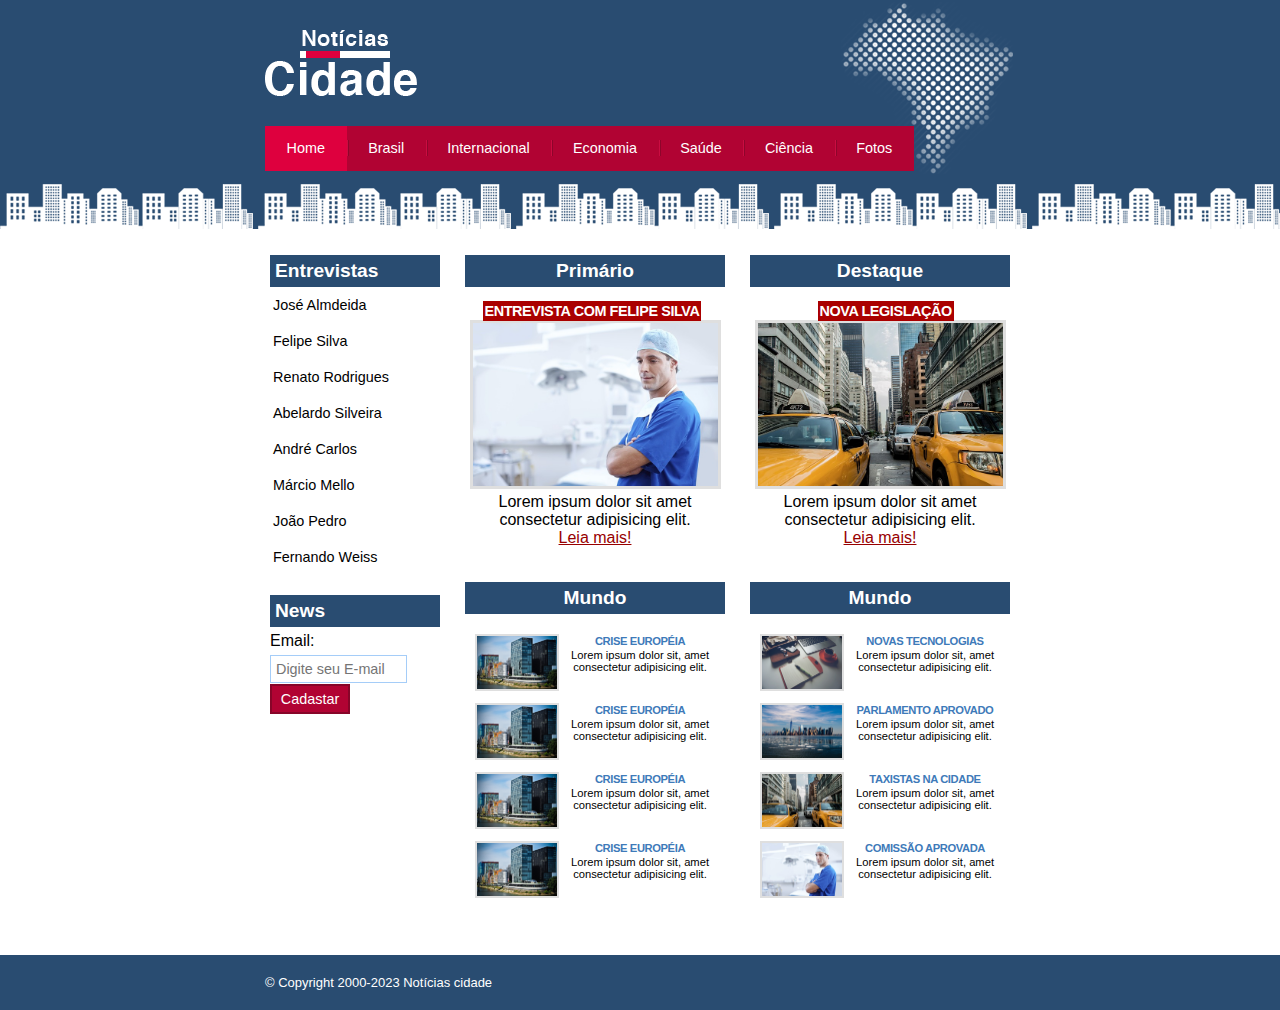
<file: index.html>
<!DOCTYPE html>

<html>

<head>
    <title>Notícias cidade - Seu site de notícias</title>
    <meta charset="utf-8">
    <link rel="stylesheet" type="text/css" href="css/estilo.css">

</head>

<body class="home">

    <!--Inicio container-->
    <div id="container">

        <div id="topo"> <!--Inicio topo-->

            <h1 class="logo">Notícias cidade</h1>

            <ul id="Navegação-topo">

                <li class="primeiro"><a id="home" href="index.html">Home</a></li>

                <li><a id="brasil" href="brasil.html">Brasil</a></li>

                <li><a
                    id="internacional" href="internacional.html">Internacional</a></li>

                <li><a id="economia" href="economia.html">Economia</a></li>

                <li><a id="saude" href="saude.html">Saúde</a></li>

                <li><a id="ciencia" href="ciencia.html">Ciência</a></li>
                
                <li><a id="fotos" href="fotos.html">Fotos</a></li>
             </ul>
        </div>  <!-- Fim Topo-->

        <!--Inicio conteudo-->
        <div id="conteudo">


            <div id="primario">
                <div class="caixa destaque conteudo-colunas">
                    <h2>Primário</h2>
                    <div class="caixa conteudo">
                        <h3>Entrevista com felipe silva</h3>
                        <img class="imagem-principal" src="img/doutor.jpg" width="100%">
                        <p>Lorem ipsum dolor sit amet consectetur adipisicing elit.</p>
                        <a href="#">Leia mais!</a>
                    </div>
                </div>
                
                <div class="caixa conteudo-colunas">
                    <h2>Mundo</h2>
                    <div class="caixa conteudo">
                        
                       <ul id="lista-noticias">
                            <li>
                                <a href="#">
                                    <img src="img/mundo.jpg">
                                    <h3>Crise européia</h3>
                                    <p>Lorem ipsum dolor sit, amet consectetur adipisicing elit.</p>
                                </a>
                            </li>
                       </ul> 

                        <ul id="lista-noticias">
                            <li>
                                <a href="#">
                                    <img src="img/mundo.jpg">
                                    <h3>Crise européia</h3>
                                    <p>Lorem ipsum dolor sit, amet consectetur adipisicing elit.</p>
                                </a>
                            </li>
                        </ul> 

                        <ul id="lista-noticias">
                            <li>
                                <a href="#">
                                    <img src="img/mundo.jpg">
                                    <h3>Crise européia</h3>
                                    <p>Lorem ipsum dolor sit, amet consectetur adipisicing elit.</p>
                                </a>
                            </li>
                        </ul> 

                        <ul id="lista-noticias">
                            <li>
                                <a href="#">
                                    <img src="img/mundo.jpg">
                                    <h3>Crise européia</h3>
                                    <p>Lorem ipsum dolor sit, amet consectetur adipisicing elit.</p>
                                </a>
                            </li>
                        </ul>

                    </div>
                </div>
            </div>

            <div id="secundario">
                <div class="caixa destaque conteudo-colunas">
                    <h2>Destaque</h2>
                    <div class="caixa conteudo">
                        <h3>Nova legislação</h3>
                        <img class="imagem-principal" src="img/taxi.jpg" width="100%">
                        <p>Lorem ipsum dolor sit amet consectetur adipisicing elit.</p>
                        <a href="#">Leia mais!</a>   
                    </div>
                </div>

                <div class="caixa conteudo-colunas">
                    <h2>Mundo</h2>
                    <div class="caixa conteudo">
                        
                       <ul id="lista-noticias">
                            <li>
                                <a href="#">
                                    <img src="img/tecnologia.jpg">
                                    <h3>Novas tecnologias</h3>
                                    <p>Lorem ipsum dolor sit, amet consectetur adipisicing elit.</p>
                                </a>
                            </li>
                       </ul> 

                        <ul id="lista-noticias">
                            <li>
                                <a href="#">
                                    <img src="img/cidade.jpg">
                                    <h3>Parlamento aprovado</h3>
                                    <p>Lorem ipsum dolor sit, amet consectetur adipisicing elit.</p>
                                </a>
                            </li>
                        </ul> 

                        <ul id="lista-noticias">
                            <li>
                                <a href="#">
                                    <img src="img/taxi.jpg">
                                    <h3>Taxistas na cidade</h3>
                                    <p>Lorem ipsum dolor sit, amet consectetur adipisicing elit.</p>
                                </a>
                            </li>
                        </ul> 

                        <ul id="lista-noticias">
                            <li>
                                <a href="#">
                                    <img src="img/doutor.jpg">
                                    <h3>Comissão aprovada</h3>
                                    <p>Lorem ipsum dolor sit, amet consectetur adipisicing elit.</p>
                                </a>
                            </li>
                        </ul>

                    </div>
                </div>

            </div>

            <div id="lateral">
                <div class="caixa">
                    <h2>Entrevistas</h2>
                    <div class="caixa-conteudo">
                        <ul>
                            <li><a href="#">José Almdeida</a></li>
                            <li><a href="#">Felipe Silva</a></li>
                            <li><a href="#">Renato Rodrigues</a></li>
                            <li><a href="#">Abelardo Silveira</a></li>
                            <li><a href="#">André Carlos</a></li>
                            <li><a href="#">Márcio Mello</a></li>
                            <li><a href="#">João Pedro</a></li>
                            <li><a href="#">Fernando Weiss</a></li>
                        </ul>
                    </div>
                </div>
                
                <div class="caixa">
                    <h2>News</h2>
                    <div class="caixa-conteudo">
                        <form> <!--Para todo submit, temos que ter form e seguir essa estrutura abaixo-->
                            <div>
                            <label for="email">Email:</label>
                            <input type="text" name="email" id="email" placeholder="Digite seu E-mail"> <!--Placeholder é o texto qeu aparece antes de clicarmos na barra-->
                            </div>
                            <div>
                                <input class="submit" type="submit" value="Cadastar"> <!--Value é o que aparece na caixa-->
                            </div>
                        </form>                        
                    </div>
                </div>
            </div>


        </div>
        <!--Fim conteudo-->

    </div>
    <!-- Fim container-->

    <div id="container-rodape" style="clear: both;">
        <div id="rodape">
            &copy; Copyright 2000-2023 Notícias cidade
        </div>
    </div>

    
</body>

</html>
</file>
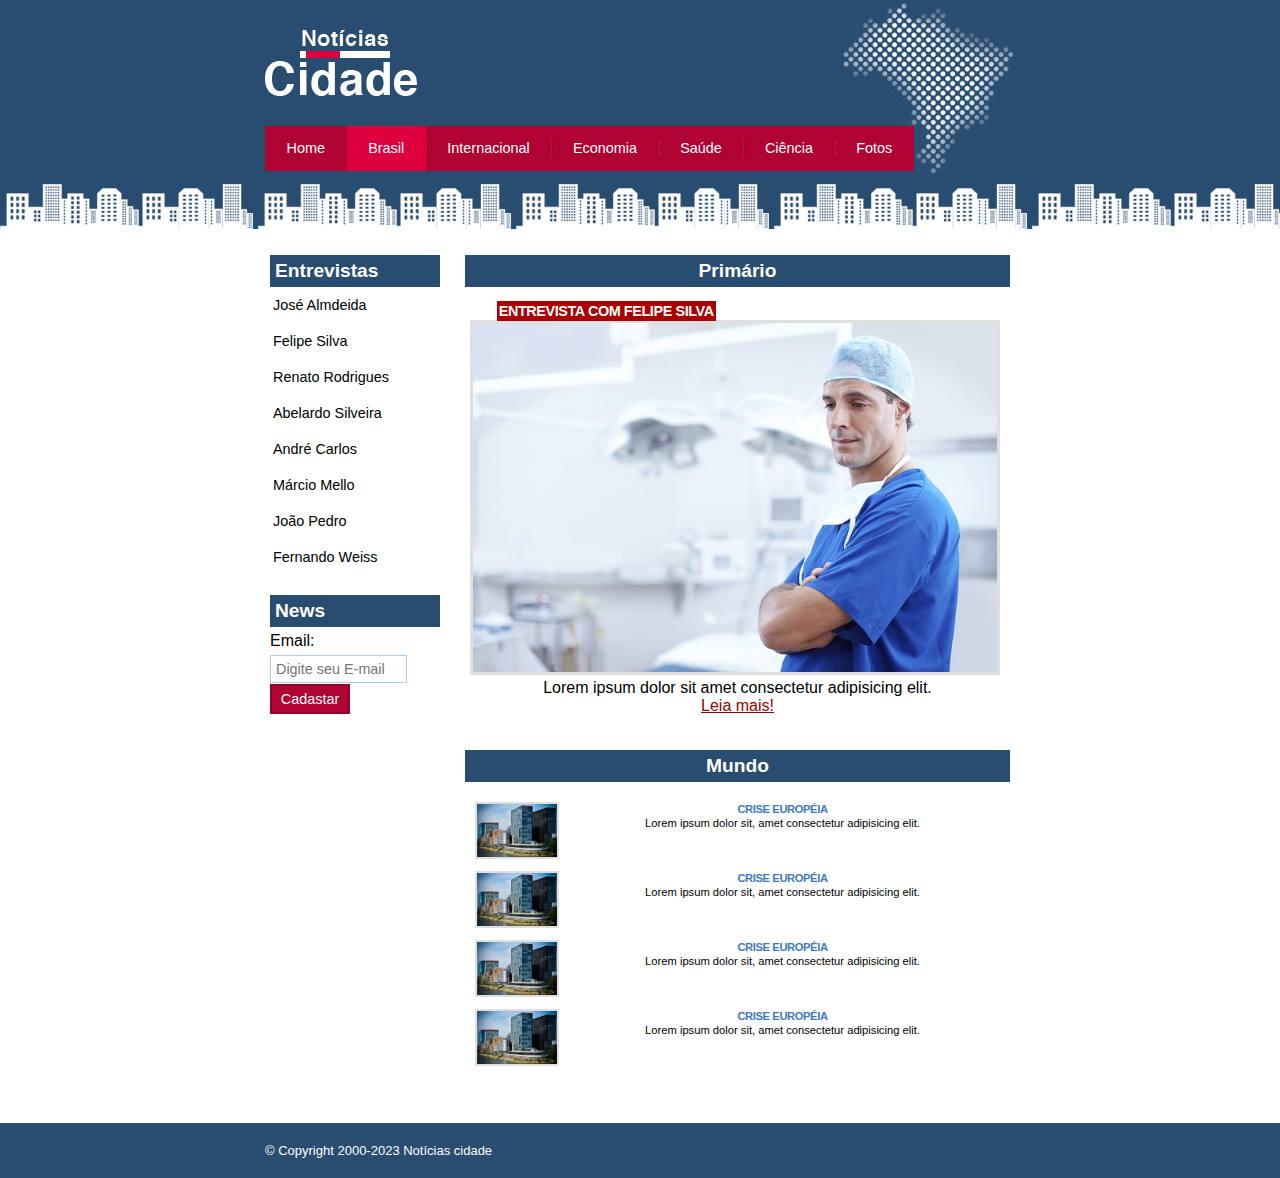
<file: brasil.html>
<!DOCTYPE html>

<html>

<head>
    <title>Notícias cidade - Seu site de notícias</title>
    <meta charset="utf-8">
    <link rel="stylesheet" type="text/css" href="css/estilo.css">

</head>

<body id="duas-colunas" class="brasil">

    <!--Inicio container-->
    <div id="container">

        <div id="topo"> <!--Inicio topo-->

            <h1 class="logo">Notícias cidade</h1>

            <ul id="Navegação-topo">

                <li class="primeiro"><a id="home" href="index.html">Home</a></li>

                <li><a id="brasil" href="brasil.html">Brasil</a></li>

                <li><a
                    id="internacional" href="internacional.html">Internacional</a></li>

                <li><a id="economia" href="economia.html">Economia</a></li>

                <li><a id="saude" href="saude.html">Saúde</a></li>

                <li><a id="ciencia" href="ciencia.html">Ciência</a></li>
                
                <li><a id="fotos" href="fotos.html">Fotos</a></li>
             </ul>
        </div>  <!-- Fim Topo-->

        <!--Inicio conteudo-->
        <div id="conteudo">


            <div id="primario">
                <div class="caixa destaque conteudo-colunas">
                    <h2>Primário</h2>
                    <div class="caixa conteudo">
                        <h3>Entrevista com felipe silva</h3>
                        <img class="imagem-principal" src="img/doutor.jpg" width="100%">
                        <p>Lorem ipsum dolor sit amet consectetur adipisicing elit.</p>
                        <a href="#">Leia mais!</a>
                    </div>
                </div>
                
                <div class="caixa conteudo-colunas">
                    <h2>Mundo</h2>
                    <div class="caixa conteudo">
                        
                       <ul id="lista-noticias">
                            <li>
                                <a href="#">
                                    <img src="img/mundo.jpg">
                                    <h3>Crise européia</h3>
                                    <p>Lorem ipsum dolor sit, amet consectetur adipisicing elit.</p>
                                </a>
                            </li>
                       </ul> 

                        <ul id="lista-noticias">
                            <li>
                                <a href="#">
                                    <img src="img/mundo.jpg">
                                    <h3>Crise européia</h3>
                                    <p>Lorem ipsum dolor sit, amet consectetur adipisicing elit.</p>
                                </a>
                            </li>
                        </ul> 

                        <ul id="lista-noticias">
                            <li>
                                <a href="#">
                                    <img src="img/mundo.jpg">
                                    <h3>Crise européia</h3>
                                    <p>Lorem ipsum dolor sit, amet consectetur adipisicing elit.</p>
                                </a>
                            </li>
                        </ul> 

                        <ul id="lista-noticias">
                            <li>
                                <a href="#">
                                    <img src="img/mundo.jpg">
                                    <h3>Crise européia</h3>
                                    <p>Lorem ipsum dolor sit, amet consectetur adipisicing elit.</p>
                                </a>
                            </li>
                        </ul>

                    </div>
                </div>
            </div>

            <div id="lateral">
                <div class="caixa">
                    <h2>Entrevistas</h2>
                    <div class="caixa-conteudo">
                        <ul>
                            <li><a href="#">José Almdeida</a></li>
                            <li><a href="#">Felipe Silva</a></li>
                            <li><a href="#">Renato Rodrigues</a></li>
                            <li><a href="#">Abelardo Silveira</a></li>
                            <li><a href="#">André Carlos</a></li>
                            <li><a href="#">Márcio Mello</a></li>
                            <li><a href="#">João Pedro</a></li>
                            <li><a href="#">Fernando Weiss</a></li>
                        </ul>
                    </div>
                </div>
                
                <div class="caixa">
                    <h2>News</h2>
                    <div class="caixa-conteudo">
                        <form> <!--Para todo submit, temos que ter form e seguir essa estrutura abaixo-->
                            <div>
                            <label for="email">Email:</label>
                            <input type="text" name="email" id="email" placeholder="Digite seu E-mail"> <!--Placeholder é o texto qeu aparece antes de clicarmos na barra-->
                            </div>
                            <div>
                                <input class="submit" type="submit" value="Cadastar"> <!--Value é o que aparece na caixa-->
                            </div>
                        </form>                        
                    </div>
                </div>
            </div>


        </div>
        <!--Fim conteudo-->

    </div>
    <!-- Fim container-->

    <div id="container-rodape" style="clear: both;">
        <div id="rodape">
            &copy; Copyright 2000-2023 Notícias cidade
        </div>
    </div>

    
</body>

</html>
</file>
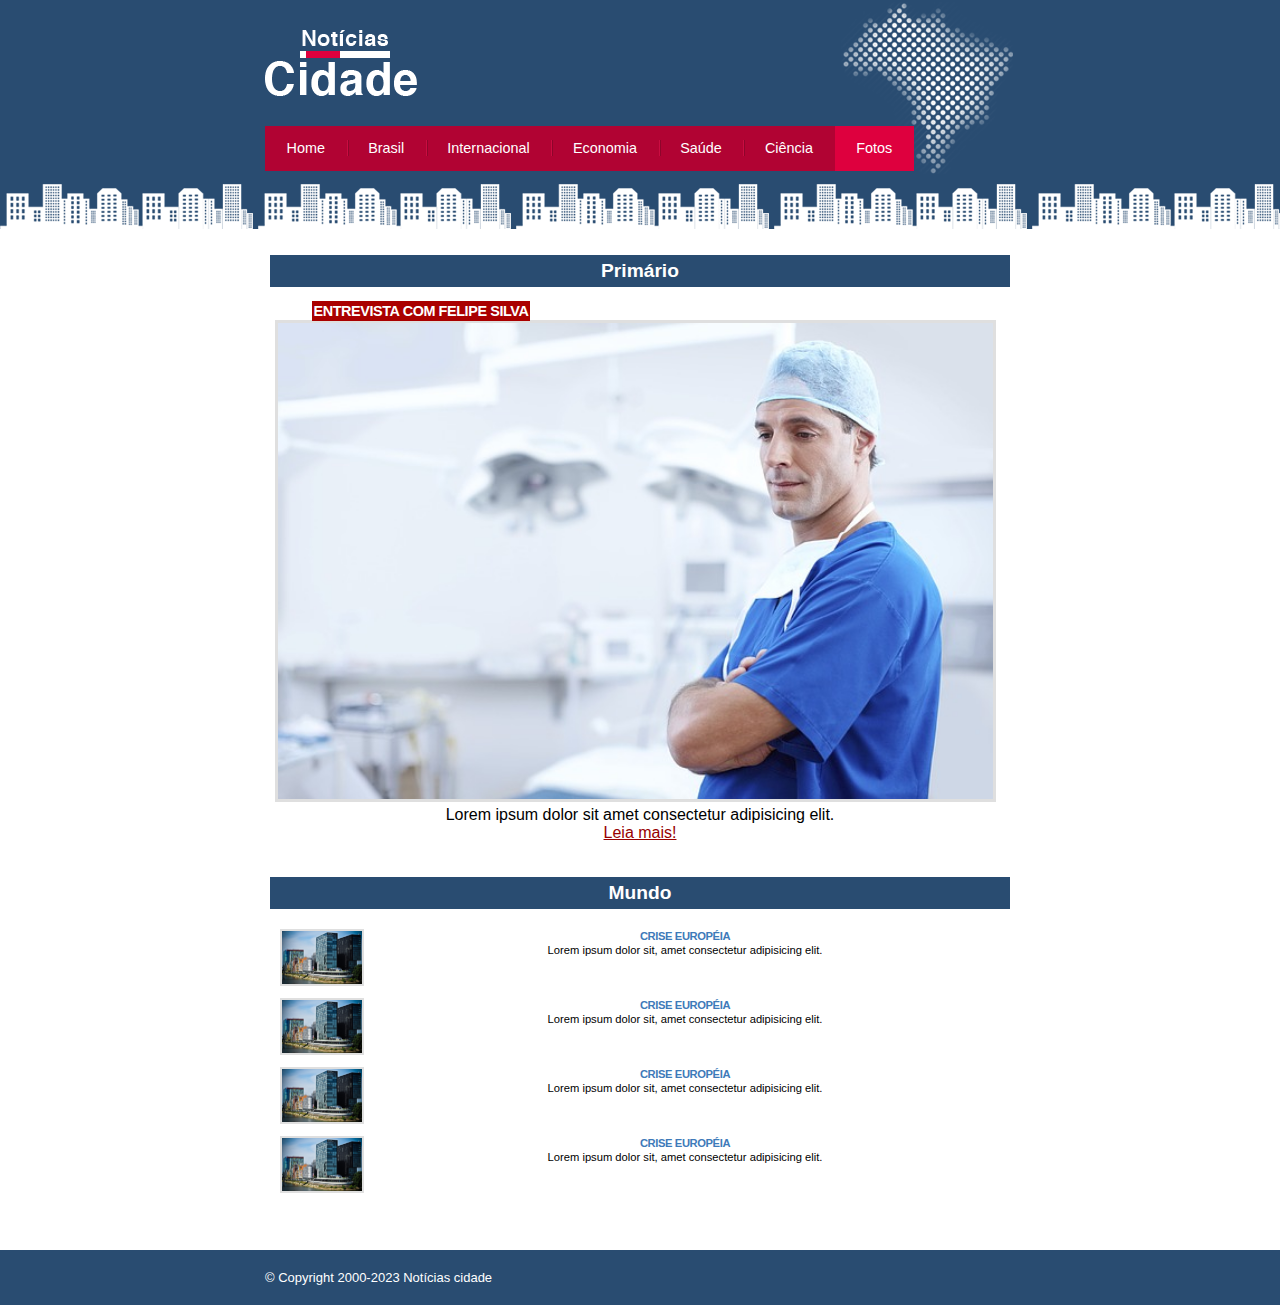
<file: fotos.html>
<!DOCTYPE html>

<html>

<head>
    <title>Notícias cidade - Seu site de notícias</title>
    <meta charset="utf-8">
    <link rel="stylesheet" type="text/css" href="css/estilo.css">

</head>

<body id="uma-coluna" class="fotos">

    <!--Inicio container-->
    <div id="container">

        <div id="topo"> <!--Inicio topo-->

            <h1 class="logo">Notícias cidade</h1>

            <ul id="Navegação-topo">

                <li class="primeiro"><a id="home" href="index.html">Home</a></li>

                <li><a id="brasil" href="brasil.html">Brasil</a></li>

                <li><a
                    id="internacional" href="internacional.html">Internacional</a></li>

                <li><a id="economia" href="economia.html">Economia</a></li>

                <li><a id="saude" href="saude.html">Saúde</a></li>

                <li><a id="ciencia" href="ciencia.html">Ciência</a></li>
                
                <li><a id="fotos" href="fotos.html">Fotos</a></li>
             </ul>
        </div>  <!-- Fim Topo-->

        <!--Inicio conteudo-->
        <div id="conteudo">


            <div id="primario">
                <div class="caixa destaque conteudo-colunas">
                    <h2>Primário</h2>
                    <div class="caixa conteudo">
                        <h3>Entrevista com felipe silva</h3>
                        <img class="imagem-principal" src="img/doutor.jpg" width="100%">
                        <p>Lorem ipsum dolor sit amet consectetur adipisicing elit.</p>
                        <a href="#">Leia mais!</a>
                    </div>
                </div>
                
                <div class="caixa conteudo-colunas">
                    <h2>Mundo</h2>
                    <div class="caixa conteudo">
                        
                       <ul id="lista-noticias">
                            <li>
                                <a href="#">
                                    <img src="img/mundo.jpg">
                                    <h3>Crise européia</h3>
                                    <p>Lorem ipsum dolor sit, amet consectetur adipisicing elit.</p>
                                </a>
                            </li>
                       </ul> 

                        <ul id="lista-noticias">
                            <li>
                                <a href="#">
                                    <img src="img/mundo.jpg">
                                    <h3>Crise européia</h3>
                                    <p>Lorem ipsum dolor sit, amet consectetur adipisicing elit.</p>
                                </a>
                            </li>
                        </ul> 

                        <ul id="lista-noticias">
                            <li>
                                <a href="#">
                                    <img src="img/mundo.jpg">
                                    <h3>Crise européia</h3>
                                    <p>Lorem ipsum dolor sit, amet consectetur adipisicing elit.</p>
                                </a>
                            </li>
                        </ul> 

                        <ul id="lista-noticias">
                            <li>
                                <a href="#">
                                    <img src="img/mundo.jpg">
                                    <h3>Crise européia</h3>
                                    <p>Lorem ipsum dolor sit, amet consectetur adipisicing elit.</p>
                                </a>
                            </li>
                        </ul>

                    </div>
                </div>
            </div>

        </div>
        <!--Fim conteudo-->

    </div>
    <!-- Fim container-->

    <div id="container-rodape" style="clear: both;">
        <div id="rodape">
            &copy; Copyright 2000-2023 Notícias cidade
        </div>
    </div>

    
</body>

</html>
</file>
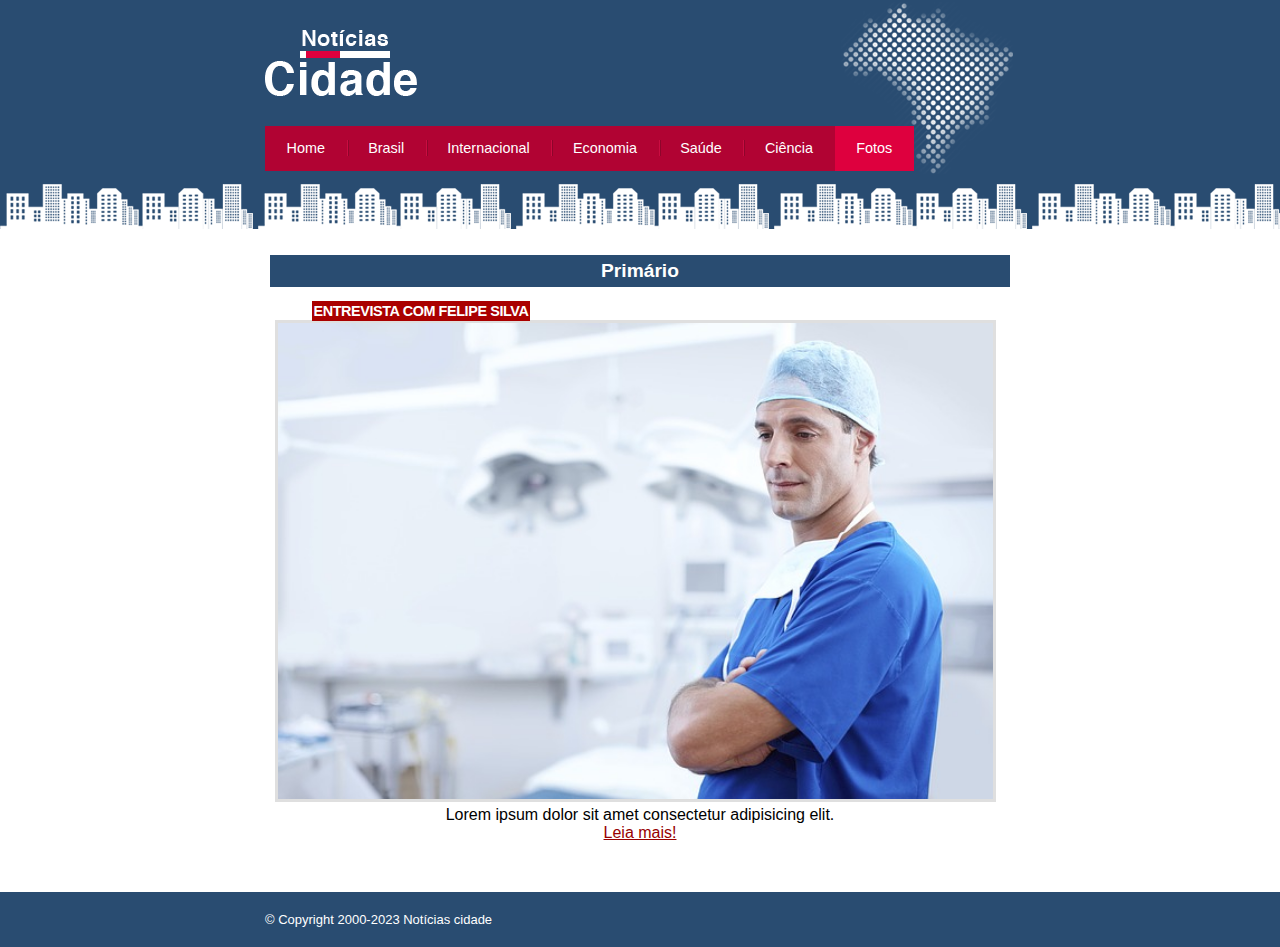
<file: nova-legislação.html>
<!DOCTYPE html>

<html>

<head>
    <title>Notícias cidade - Seu site de notícias</title>
    <meta charset="utf-8">
    <link rel="stylesheet" type="text/css" href="css/estilo.css">

</head>

<body id="uma-coluna" class="fotos">

    <!--Inicio container-->
    <div id="container">

        <div id="topo"> <!--Inicio topo-->

            <h1 class="logo">Notícias cidade</h1>

            <ul id="Navegação-topo">

                <li class="primeiro"><a id="home" href="index.html">Home</a></li>

                <li><a id="brasil" href="brasil.html">Brasil</a></li>

                <li><a
                    id="internacional" href="internacional.html">Internacional</a></li>

                <li><a id="economia" href="economia.html">Economia</a></li>

                <li><a id="saude" href="saude.html">Saúde</a></li>

                <li><a id="ciencia" href="ciencia.html">Ciência</a></li>
                
                <li><a id="fotos" href="fotos.html">Fotos</a></li>
             </ul>
        </div>  <!-- Fim Topo-->

        <!--Inicio conteudo-->
        <div id="conteudo">


            <div id="primario">
                <div class="caixa destaque conteudo-colunas">
                    <h2>Primário</h2>
                    <div class="caixa conteudo">
                        <h3>Entrevista com felipe silva</h3>
                        <img class="imagem-principal" src="img/doutor.jpg" width="100%">
                        <p>Lorem ipsum dolor sit amet consectetur adipisicing elit.</p>
                        <a href="#">Leia mais!</a>
                    </div>
                </div>
            </div>

        </div>
        <!--Fim conteudo-->

    </div>
    <!-- Fim container-->

    <div id="container-rodape" style="clear: both;">
        <div id="rodape">
            &copy; Copyright 2000-2023 Notícias cidade
        </div>
    </div>

    
</body>

</html>
</file>
<file: css/estilo.css>
* {
    margin: 0;
    padding: 0;
}

body {
    font-family: "Trebuchet", Helvetica, sans-serif;
    background: #fff url(../img/fundo.png) repeat-x;
}

#container {
    width: 750px;
    margin: 0 auto;
}

#topo {
    height: 150px;
    padding-top: 30px;
    background: url(../img/detalhe-topo.png) no-repeat right top;
}

.logo {
    width: 152px;
    height: 66px;
    background: url(../img/logo.png) no-repeat center;  
    text-indent: -3000px;  
}

ul {
    margin: 0;
    padding: 0;
    list-style: none;
    text-decoration: none;
}

#topo ul { /*Editar a ul que está dentro do ID TOPO*/
    margin-top: 30px; /*Espaçar a lista da logo*/
    background: #b10333;
    float: left; /*Para não perdermos o background devemos colocar o float da UL igual ao do LI*/
}

#topo ul li { /*Selecionar os LI que estão dentro de UL que estão dentro do TOPO*/

    float: left; /*Para horizontar, aplicamos float na LI*/
}

#topo ul a { /*links que estão dentro da ul que está dentro do topo*/

    font-size: 0.9em;
    display: block;
    padding: 0.5em 1.5em; /*Separar os links e aumentar os espaços superiores*/
    line-height: 2.1em; /*aumentar mais a altura da barra*/
    text-decoration: none; /*remover sublinhado*/
    color: white; /*cor da fonte*/
    background: url(../img/divisor.png) no-repeat left center;
}

#topo ul .primeiro a{ /*Formatar link que tem a class primeiro que está na ul do topo*/
    background: none;
}

#topo ul a:hover { /*formatar os links que estão em UL do TOPO quando passamos o mouse em cima*/
    color: #69001d;
}

body.home #Navegação-topo a#home, 
body.brasil #Navegação-topo a#brasil,
body.internacional #Navegação-topo a#internacional,
body.economia #Navegação-topo a#economia,
body.saude #Navegação-topo a#saude,
body.ciencia #Navegação-topo a#ciencia,
body.fotos #Navegação-topo a#fotos
{ /*Selecionar a class home aplicada ao body, em seguida selecionar a navegação e o id home que está no link*/
    color: #fff;
    background: #de003e;
}

/*Configuração layout de três colunas*/

#conteudo {
    margin-top: 60px;
    background: #f5f5f5;
}

/*A coluna primaria e secundaria terá largura de 270px, e a lateral terá 180px, 270+270+180=720, o container term 750px, sobram 30px para trabalhar no espaçamento, como será 3 colunas, 15 px de espaçamento entre colunas. (15+15=30px restante)*/


/*A ordem ficaria primario>secundario>lateral, para colocarmos a lateral do lado esquerdo, devemos empurrar com a margin até a lateral dar a volta na página, como pode ser visto no código abaixo*/

h2 {
    font-size: 1.2em;
    background: #294c71;
    color: #fff;
    padding: 5px;
}

#lateral {
    width: 180px;
    float: left;
    margin: 0 0 20px -750px;
}

#lateral ul a {
    text-decoration: none;
    list-style: none;
    padding: 3px; /*Espaçar um pouco o texto da borda*/
    line-height: 30px; /*Altura da caixa sem mexer no tamanho da font*/
    display: block;
    color: black;
    font-size: 0.9em;
}

#lateral ul a:hover {
    text-decoration: none;
    list-style: none;
    padding: 3px; /*Espaçar um pouco o texto da borda*/
    padding-left: 20px; /*Mover texto selecionado para o lado*/
    line-height: 30px; /*Altura da caixa sem mexer no tamanho da font*/
    display: block;
    color: #a1a1a1;
    font-size: 0.9em;
    background: url(../img/marcador.png) no-repeat left center;
}

label {
    display: block;
    cursor: pointer;
    margin: 5px 0 5px 0;
}

input {
    padding: 5px;
    width: 125px;
    font-size: 0.9em;
    background: white;
    border: 1px solid #a5cdf8;
}

input.submit { /*Botão de enviar forms*/
    width: 80px;
    color: #fff;
    background-color: #b10333;
    border: 2px solid #870529;
    margin-top: 1px;    
}

.caixa { /*Criamos uma box de conteúdo pois todos serão iguais*/
    margin: 10px 0;
    padding: 5px;
}

#primario { /*O primario seguirá um padrão e as vertentes não precisa repetir as características padrões*/
    width: 270px;
    float: left;
    margin: 0 0 20px 195px; /*195 para dar espaço para a coluna lateral que tem 180 + 15 de espaço entre elas*/
}

#lista-noticias li {
    padding: 2px;
    height: 65px;
}

#lista-noticias li a img{ /*Posicionamos para a esquerda com o float e centralizamos melhor com a margin*/
    float: left;
    margin: 3px;
    width: 80px;
}

#lista-noticias li a{ 
    text-decoration: none;
}

#lista-noticias li a h3{ 
    font-size: 0.7em;
    color: #3e7ab9;
    float: left;
    position: static;
    display: contents;
}

#lista-noticias li a p{ 
    font-size: 0.7em;
    color: black;
}

#lista-noticias li:hover{ 
    text-decoration: none;
    background: #f0f0f0;
}


/*#lista-noticias h3 {
    border: 1px solid red;
}*/


#duas-colunas #primario { /*o primario dentro do id duas colunas*/
    width: 555px; /*Só altera a largura*/
}

/*duas coluna e uma coluna são as vertentes*/

#uma-coluna #primario { /*o primario dentro do id duas colunas*/
    width: 100%;
    margin: 0 0 20px; /*Altera a largura e margin*/
}

#secundario {
    width: 270px;
    float: left;
    margin: 0 0 20px 15px; /*Ordem de colocação: top > right > bottom > left*/
}

#secundario h3 {
    position: relative;
    left: 25%;
}

/*Podemos usar também display inline e centralizar com margin*/

#primario h3 {
    position: relative;
    left: 5%;
}

h3 {
   text-transform: uppercase;
   display: inline;
   padding: 2px;
   letter-spacing: -0.4px;
   font-size: 0.9em;
}

#primario h2 { /*criando uma classe e colocando o h2 NA FRENTE, podemos usar várias class na mesma div, então todos os h2 que estiverem dentro da div com a class terá a formatação.*/
    text-align: center;
}

#secundario h2 { /*criando uma classe e colocando o h2 NA FRENTE, podemos usar várias class na mesma div, então todos os h2 que estiverem dentro da div com a class terá a formatação.*/
    text-align: center;
}

.destaque h3 { /*criando uma classe e colocando o h3 NA FRENTE, podemos usar várias class na mesma div, então todos os h3 que estiverem dentro da div com a class terá a formatação.*/
    background: rgb(170, 0, 0);
    color: white;
}

/*Criei uma classe "conteudo-colunas" para formatar os links e paragráfos de forma padrão em todos os conteúdos das colunas principais.*/

.conteudo-colunas a{
    color: #970000;
    display: block;
    text-align: center;
} 

.conteudo-colunas p {
    display: block;
    text-align: center;
}

img {
    border: 2px solid #dfdfdf;
}

img.imagem-principal{
    border: 3px solid #dfdfdf;
    width: 98%;
}

#container-rodape { 
    background: #294c71;
    padding: 20px;
}

#rodape {
    width: 750px;
    margin: 0 auto;
    color: white;
    font-size: 13px;
}
</file>
